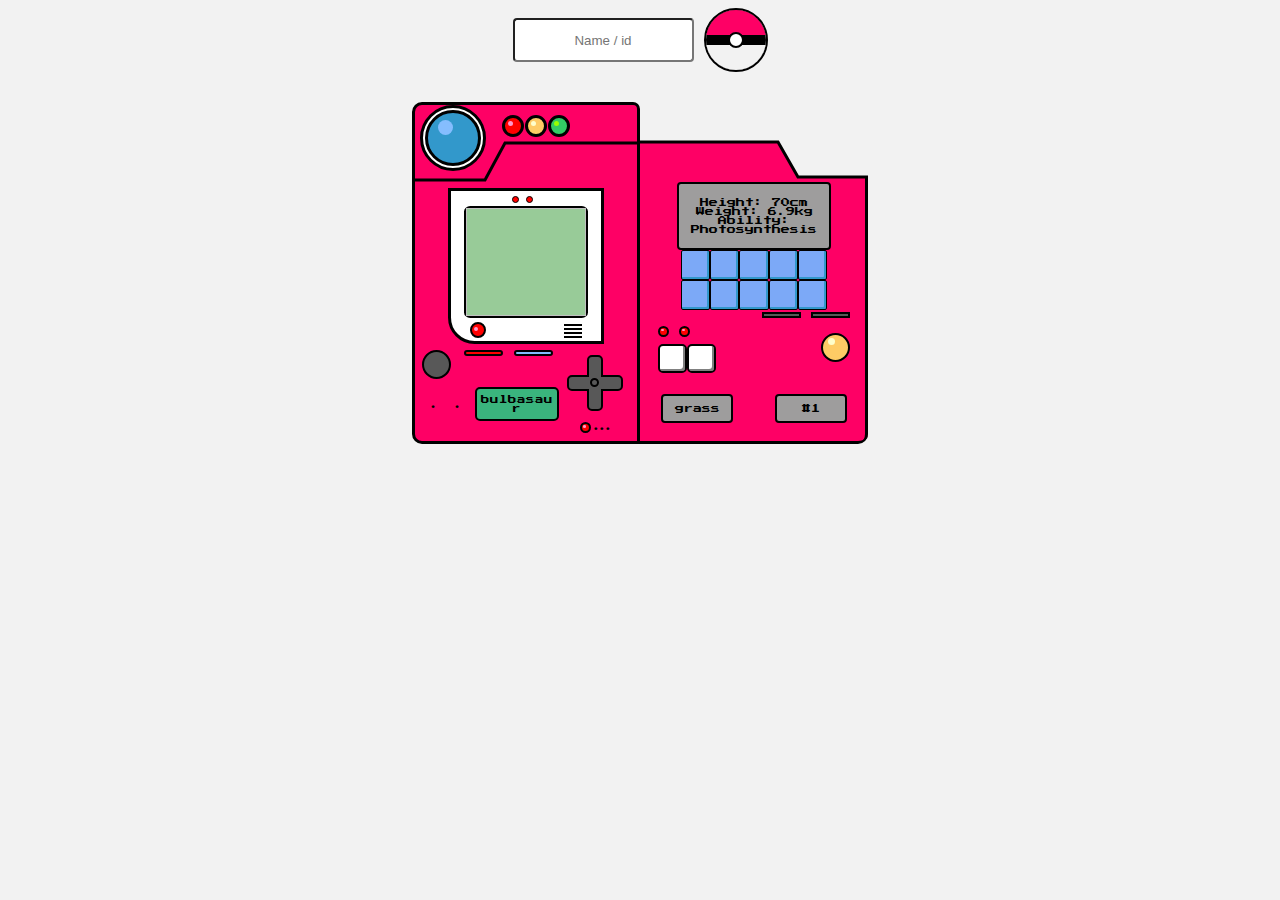
<file: Pokedex/index.html>
<!DOCTYPE html>
<html lang="en">
  <head>
    <meta charset="UTF-8" />
    <meta name="viewport" content="width=device-width, initial-scale=1.0" />
    <title>Pokedecss</title>
    <link rel="manifest" href="manifest.json" />
    <link rel="icon" type="image/gif/jpg" href="./ballicon.webp" />
    <link href="https://fonts.googleapis.com/css2?family=Press+Start+2P&display=swap" rel="stylesheet" />
    <link rel="stylesheet" href="style.css" />
  </head>

  <body>


    <div class="search-container">
      <input id="name-input" type="text" placeholder="Name / id" />

      <div id="search-btn" class="ball-container">
        <div class="upper-half-ball"></div>
        <div class="bottom-half-ball"></div>
        <div class="center-ball"></div>
        <div class="center-line"></div>
      </div>
    </div>

    <div id="pokedex">
      <!-- Left Panel -->
      <div id="left-panel">
        <!-- Top lights -->
        <div class="left-top-container">
          <svg height="100" width="225" class="left-svg">
            <polyline points="0,75 70,75 90,38 224,38" style="fill: none; stroke: black; stroke-width: 3" />
          </svg>
          <div class="lights-container">
            <div class="big-light-boarder">
              <div class="big-light blue">
                <div class="big-dot light-blue"></div>
              </div>
            </div>
            <div class="small-lights-container">
              <div class="small-light red">
                <div class="dot light-red"></div>
              </div>
              <div class="small-light yellow">
                <div class="dot light-yellow"></div>
              </div>
              <div class="small-light green">
                <div class="dot light-green"></div>
              </div>
            </div>
          </div>
        </div>
        <!-- Center Screen -->
        <div class="screen-container">
          <div class="screen">
            <div class="top-screen-lights">
              <div class="mini-light red"></div>
              <div class="mini-light red"></div>
            </div>
            <div id="main-screen">
                <img id="image-screen">
            </div>
            <div class="bottom-screen-lights">
              <div class="small-light red">
                <div class="dot light-red"></div>
              </div>
              <div class="burger">
                <div class="line"></div>
                <div class="line"></div>
                <div class="line"></div>
                <div class="line"></div>
              </div>
            </div>
          </div>
        </div>
        <!-- Bottom Buttons -->
        <div class="buttons-container">
          <div class="upper-buttons-container">
            <div class="big-button"></div>
            <div class="long-buttons-container">
              <div class="long-button red"></div>
              <div class="long-button light-blue"></div>
            </div>
          </div>
          <div class="nav-buttons-container">
            <div class="dots-container">
              <div>.</div>
              <div>.</div>
            </div>
            <div class="green-screen">
              <span id="name-screen">bulbasaur</span>
            </div>
            <div class="right-nav-container">
              <div class="nav-button">
                <div class="nav-center-circle"></div>
                <div class="nav-button-vertical"></div>
                <div class="nav-button-horizontal">
                  <div class="right-nav-button"></div>
                  <div class="left-nav-button"></div>
                  <div class="border-top"></div>
                  <div class="border-bottom"></div>
                </div>
              </div>
              <div class="bottom-right-nav-container">
                <div class="small-light red">
                  <div class="dot light-red"></div>
                </div>
                <div class="dots-container">
                  <div class="black-dot">.</div>
                  <div class="black-dot">.</div>
                  <div class="black-dot">.</div>
                </div>
              </div>
            </div>
          </div>
        </div>
      </div>
      <!-- End of Left panel -->

      <!-- Right-panel -->
      <div id="right-panel">
        <!-- Blank container -->
        <div class="empty-container">
          <svg height="100%" width="100%">
            <polyline
              points="0,0 0,40 138,40 158,75 250,75 250,0 0,0"
              style="fill: #f2f2f2; stroke: none; stroke-width: 3"
            />
            <polyline points="0,40 138,40 158,75 250,75" style="fill: none; stroke: black; stroke-width: 3" />
          </svg>
        </div>
        <!-- Top screen -->
        <div class="top-screen-container">
          <div id="about-screen" class="right-panel-screen">Height: 70cm Weight: 6.9kg Ability: Photosynthesis</div>
        </div>
        <!-- Blue Buttons -->
        <div class="square-buttons-container">
          <div class="blue-squares-container">
            <div class="blue-square"></div>
            <div class="blue-square"></div>
            <div class="blue-square"></div>
            <div class="blue-square"></div>
            <div class="blue-square"></div>
            <div class="blue-square"></div>
            <div class="blue-square"></div>
            <div class="blue-square"></div>
            <div class="blue-square"></div>
            <div class="blue-square"></div>
          </div>
        </div>
        <!-- Center Buttons -->
        <div class="center-buttons-container">
          <div class="center-left-container">
            <div class="small-reds-container">
              <div class="small-light red">
                <div class="dot light-red"></div>
              </div>
              <div class="small-light red">
                <div class="dot light-red"></div>
              </div>
            </div>
            <div class="white-squares-container">
              <div class="white-square"></div>
              <div class="white-square"></div>
            </div>
          </div>
          <div class="center-right-container">
            <div class="thin-buttons-container">
              <div class="thin-button"></div>
              <div class="thin-button"></div>
            </div>
            <div class="yellow-button yellow">
              <div class="big-dot light-yellow"></div>
            </div>
          </div>
        </div>
        <!-- Bottom screens -->
        <div class="bottom-screens-container">
          <div id="type-screen" class="type-panel-screen">grass</div>
          <div id="id-screen" class="right-panel-screen">#1</div>
        </div>
      </div>
    </div>
    <script src="https://ajax.googleapis.com/ajax/libs/jquery/3.7.1/jquery.min.js"></script>
    <script src="main.js"></script>
  </body>
</html>
</file>
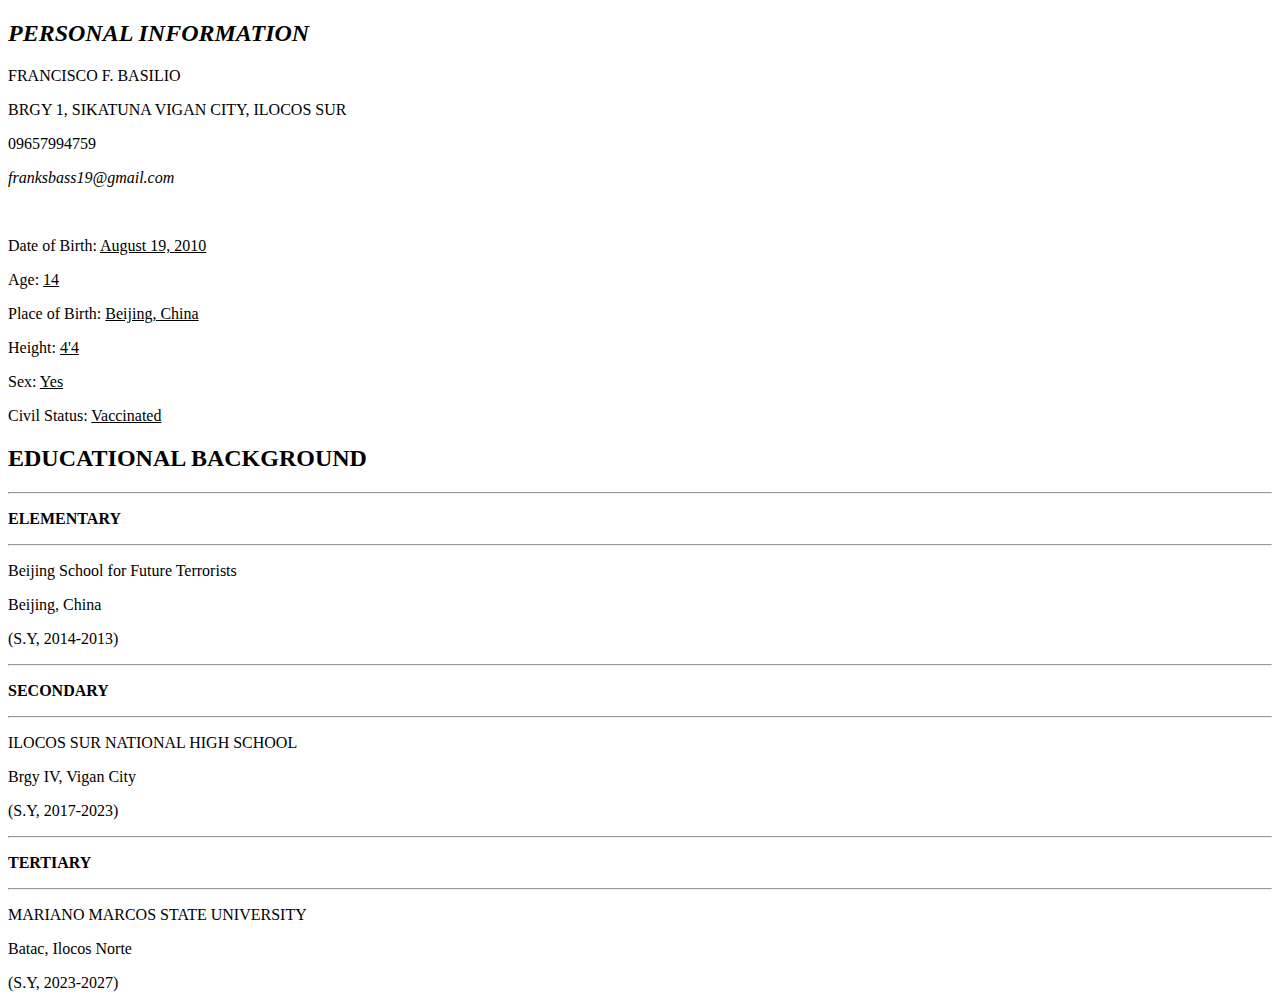
<file: WebDevnProg/Webdev Labs/lab1/index.html>
<!DOCTYPE html>
	<html>
		<title>
		Cool Boi Personal Info
		</title>
	</html>
	<body>
	<h2> <strong> <em> PERSONAL INFORMATION </strong></em> </h2>
	<p> FRANCISCO F. BASILIO</p>
	<p> BRGY 1, SIKATUNA VIGAN CITY, ILOCOS SUR</p>
	<p> 09657994759</p>
	<p> <em>franksbass19@gmail.com</em></p> <br />
	<p> Date of Birth: <u>August 19, 2010 </u> </p>
	<p> Age: <u>14 </u> </p>
	<p> Place of Birth: <u> Beijing, China </u> </p>
	<p> Height: <u>4'4 </u> </p>
	<p> Sex: <u>Yes </u> </p>
	<p> Civil Status: <u>Vaccinated </u> </p>

	<h2> <strong> EDUCATIONAL BACKGROUND </strong></h2>
	<hr /> <p> <strong> ELEMENTARY </strong> </p> <hr />
	<p> Beijing School for Future Terrorists</p>
	<p> Beijing, China</p>
	<p> (S.Y, 2014-2013) </p>
	<hr /> <p> <strong> SECONDARY </strong> </p> <hr />
	<p> ILOCOS SUR NATIONAL HIGH SCHOOL</p>
	<p> Brgy IV, Vigan City</p>
	<p> (S.Y, 2017-2023) </p>
	<hr /> <p> <strong> TERTIARY </strong> </p> <hr />
	<p> MARIANO MARCOS STATE UNIVERSITY</p>
	<p> Batac, Ilocos Norte</p>
	<p> (S.Y, 2023-2027) </p>

	</body>
</html>
</file>
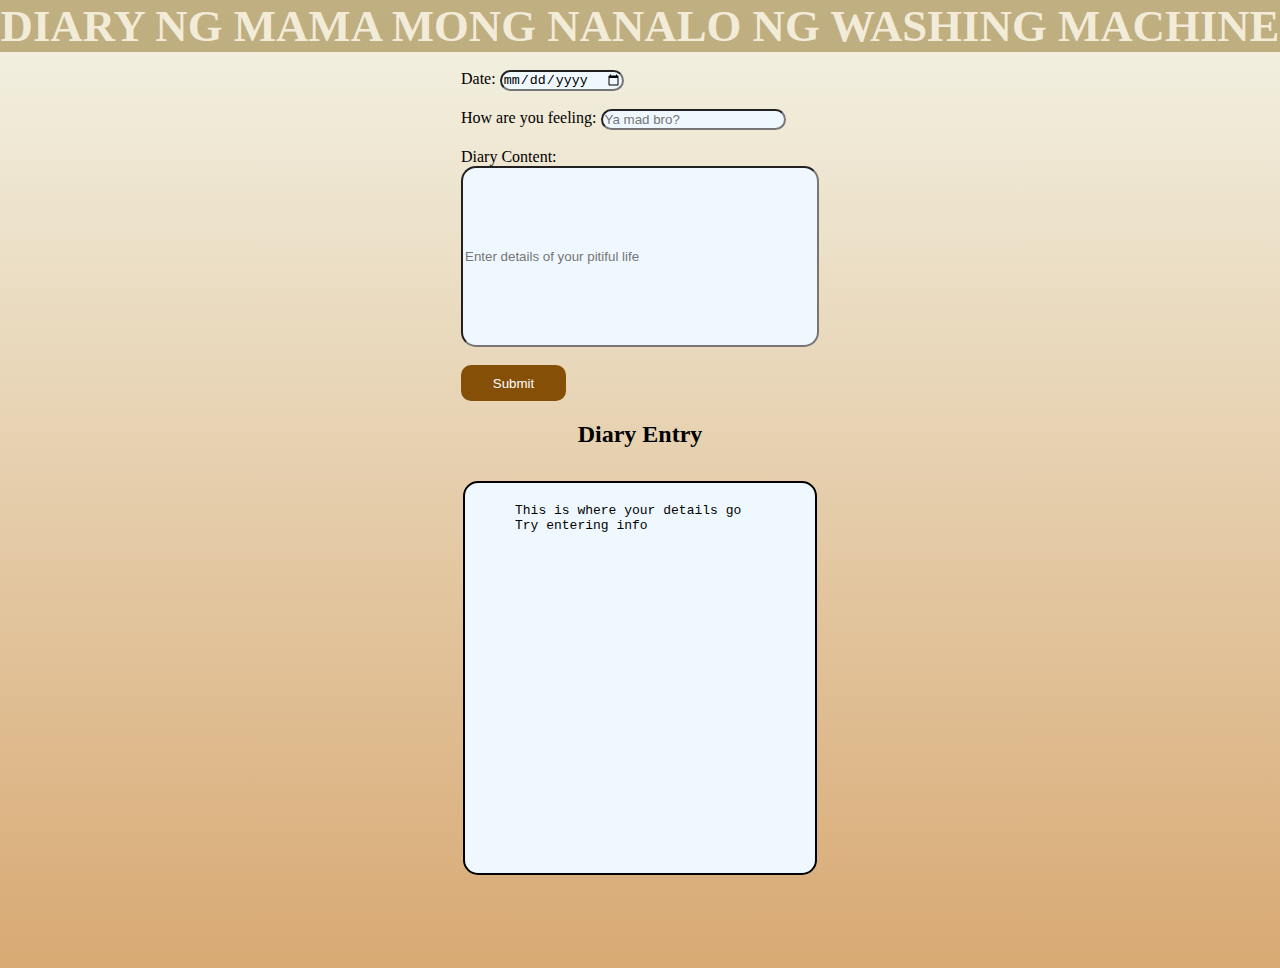
<file: WebDevnProg/Webdev Labs/lab2&3/index.html>
<!DOCTYPE html>
<html>
	<head>
        <link href="styles.css" rel="stylesheet">
	<script>
		function displayContent() {
		var date = document.getElementById("date").value;
		var feeling = document.getElementById("feeling").value;
		var entry = document.getElementById("entry").value;
		var message = "Log Date: " + date + "<br>---------------------<br>Feeling: " + feeling + "<br>Entry: " + entry + "<br>---------------------<br>Expires when you submit again<br>Best when not refreshed" ;
		document.getElementById("output").innerHTML = message;
		return false;
		}
	</script>

	</head>
	<body>
		<h1> DIARY NG MAMA MONG NANALO NG WASHING MACHINE</h1>        
        <div class="formseg">
		<form onsubmit="return displayContent()">
			<label for="date">Date:</label>
			<input type="date" id="date" name="date" required><br><br>

			<label for="feeling">How are you feeling:</label>
			<input type="text" id="feeling" name ="feeling" required placeholder="Ya mad bro?"><br><br>

			<label for="entry">Diary Content:</label><br>
			<input class="entry" type="text" id="entry" name ="entry" placeholder="Enter details of your pitiful life" required><br><br>

			<input class="submit" type="submit" value="Submit">
		</form>
    </div>
        <div class="diaryseg">
		    <h2 class=>Diary Entry</h2>
        </div>
        <div class="diaryseg">
		    <p id="output" class="output"> This is where your details go<br>Try entering info</p>
        </div>
        <br><br><br><br>
        
	</body>
</html>
</file>
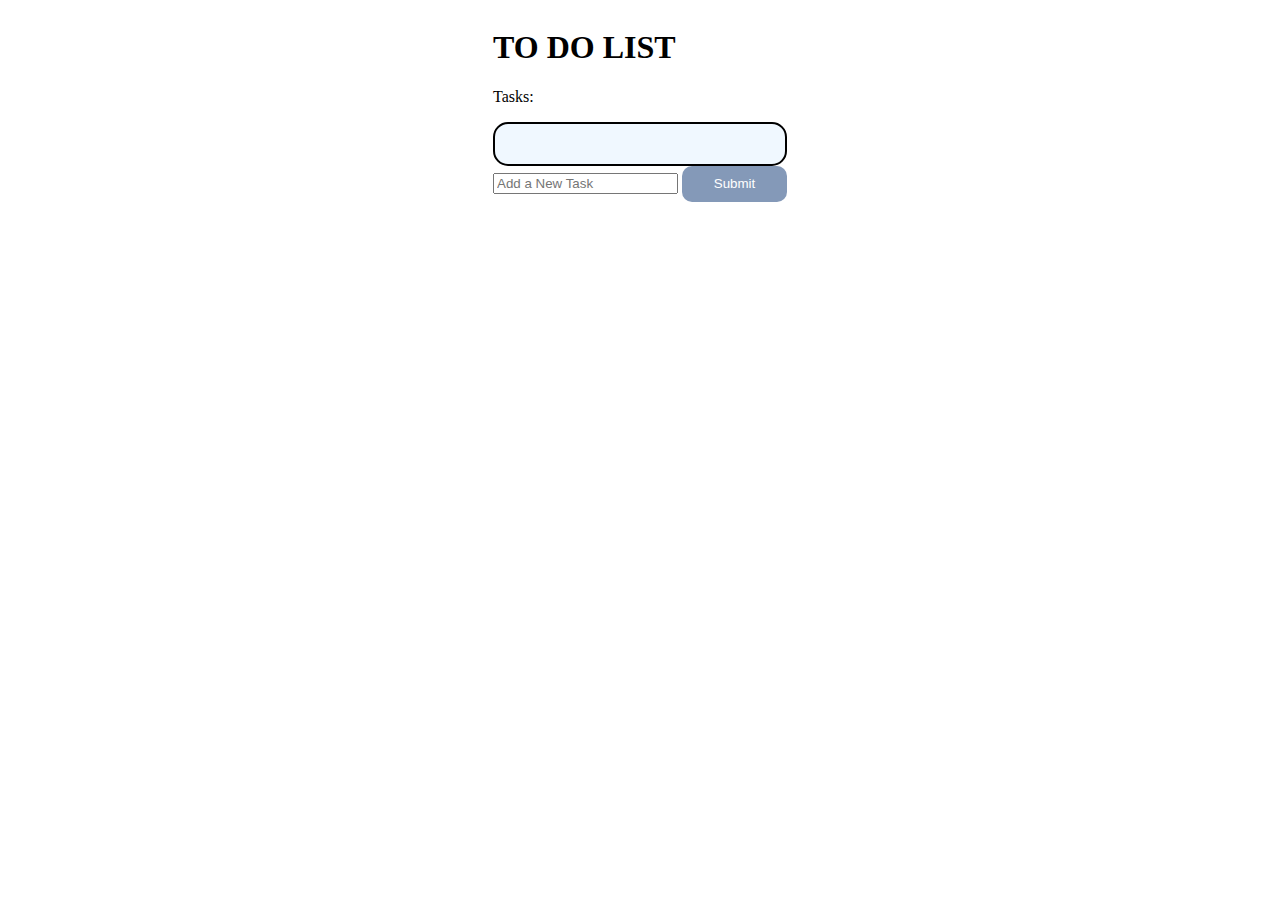
<file: WebDevnProg/Webdev Labs/BSCS2A-Submissions/Lab4/index.html>
<!DOCTYPE html>
<html lang="en">
<head>
    <meta charset="UTF-8">
    <meta name="viewport" content="width=device-width, initial-scale=1.0">
    <title>To Do List</title>
    <link href="styles.css" rel="stylesheet">
    <script>
    var index = 1;
        
        function addTask(){

            let target = document.getElementById("tasksection");
            let task = document.getElementById("taskItem").value;
            if (task.length < 2){
                alert("Task should be longer than 2 letters (e.g. die)");
                return;
            }

            document.getElementById("taskItem").value = "";
            let newTask = document.createElement('div');
            newTask.classList = "tasks";

            let taskcontent = document.createElement('p');
            taskcontent.textContent = index +". "+ task;
            newTask.append(taskcontent);
            let removeButton = document.createElement('button');
            removeButton.textContent = "Delete";
            removeButton.classList = 'removebutton';
            
            removeButton.addEventListener("click", function () {
                let response = confirm("Bye Bye Senpai uwu");
                if (response === true)
                target.removeChild(newTask);
            } );
            newTask.append(removeButton);
            target.append(newTask);
            index++;
        }
    </script>
</head>
<body>
    <div class = "main">
    <div class="tasklist">
        <h1 class="header" style="display: block;">TO DO LIST</h1>
        <p>Tasks:</p>
        <div class="tasksection" id="tasksection"></div>
        <input type="text" id="taskItem" class="taskitem" placeholder="Add a New Task">
        <button class="submit" onclick="addTask()">Submit</button>
    </div>
    </div>
</body>
</html>
</file>
<file: Pokedex/style.css>
:root {
    --main-bg-color: #fe0065;
    --secondary-bg-color: #f2f2f2;
    --main-screen-bg-color: #98cb98;
    --secondary-screen-bg-color: #9e9d9d;
    --main-buttons-color: #585858;
    --square-buttons-color: #7ca9f7;
  }
  
  .red {
    background-color: #ff0000;
  }
  .yellow {
    background-color: #fecb65;
  }
  .green {
    background-color: #32cb65;
  }
  .blue {
    background-color: #3298cb;
  }
  
  .light-blue {
    background-color: #85bdfe;
  }
  .light-red {
    background-color: #fe98cb;
  }
  .light-yellow {
    background-color: #fefecb;
  }
  .light-green {
    background-color: #98fe00;
  }
  
  * {
    margin: 0;
    padding: 0;
  }
  
  body {
    height: 100vh;
    width: 100vw;
    display: flex;
    flex-direction: column;
    justify-content: start;
    align-items: center;
    gap: 22px;
    background-color: var(--secondary-bg-color);
  }
  
  .logo {
    aspect-ratio: 600/221;
    justify-self: start;
    width: 50%;
    max-width: 400px;
    min-width: 220px;
    display: flex;
    justify-content: center;
    align-items: center;
  }
  
  .search-container {
    width: 100%;
    height: 80px;
    justify-self: center;
    align-self: center;
    display: flex;
    justify-content: center;
    align-items: center;
  }
  
  /* poke-ball */
  .ball-container {
    overflow: hidden;
    width: 60px;
    height: 60px;
    border: 2px solid black;
    border-radius: 50%;
    position: relative;
    animation: shake 1.5s ease-in infinite;
    animation-play-state: paused;
  }
  
  @keyframes shake {
    0% {
      transform: rotate(5deg);
    }
    5% {
      transform: rotate(-5deg);
    }
    10% {
      transform: rotate(5deg);
    }
    15% {
      transform: rotate(-5deg);
    }
    20% {
      transform: rotate(5deg);
    }
    25% {
      transform: rotate(0deg);
    }
    100% {
      transform: rotate(0deg);
    }
  }
  
  .ball-container:hover {
    cursor: pointer;
    animation-play-state: running;
  }
  .upper-half-ball {
    position: absolute;
    width: 100%;
    height: 42%;
    background-color: var(--main-bg-color);
  }
  
  .bottom-half-ball {
    position: absolute;
    bottom: 0;
    width: 100%;
    height: 42%;
    background-color: var(--secondary-bg-color);
  }
  
  .center-ball {
    background-color: white;
    width: 20%;
    height: 20%;
    border: 2px solid black;
    border-radius: 50%;
    position: absolute;
    top: 50%;
    left: 50%;
    transform: translate(-50%, -50%);
  }
  
  .center-line {
    background: black;
    height: 100%;
    width: 100%;
  }
  
  input {
    text-align: center;
    height: 40px;
    border-radius: 4px;
    margin-right: 10px;
  }
  /* poke-dex */
  #pokedex {
    height: 342px;
    width: calc(228px * 2);
    display: flex;
    border-radius: 10px;
  }
  
  @media only screen and (max-width: 600px) {
    #pokedex {
      width: 90%;
    }
  }
  
  /* LEFT PANEL */
  #left-panel {
    background-color: var(--main-bg-color);
    box-sizing: border-box;
    height: 100%;
    width: 50%;
    display: grid;
    grid-template-rows: 23% 50% 27%;
    border: solid black 3px;
    border-top-left-radius: 10px;
    border-bottom-left-radius: 10px;
    border-top-right-radius: 7px;
  }
  /* Top Lights */
  
  .lights-container {
    position: relative;
    display: flex;
    justify-content: start;
    align-items: center;
  }
  
  .left-svg {
    position: absolute;
    z-index: +5;
  }
  
  .big-light-boarder {
    display: flex;
    justify-content: center;
    align-items: center;
    margin-left: 5px;
    height: 60px;
    width: 60px;
    border: solid black;
    border-radius: 50%;
    background-color: white;
  }
  
  .big-light {
    height: 50px;
    width: 50px;
    border-radius: 50%;
    border: solid black;
  }
  
  .big-dot {
    height: 15px;
    width: 15px;
    position: relative;
    top: 7px;
    left: 10px;
    border-radius: 50%;
  }
  
  .small-lights-container {
    margin-left: 15px;
    margin-top: 10px;
    width: 70px;
    height: 100%;
    display: flex;
    align-self: start;
    justify-content: space-around;
  }
  
  .small-light {
    border: solid black;
    width: 16px;
    height: 16px;
    border-radius: 50%;
  }
  .dot {
    height: 5px;
    width: 5px;
    position: relative;
    top: 3px;
    left: 3px;
    border-radius: 50%;
  }
  
  /* Center Screen */
  
  .screen-container {
    display: flex;
    justify-content: center;
    align-items: center;
  }
  
  .screen {
    width: 150px;
    height: 150px;
    border: solid black;
    border-radius: 0 0 0 17%;
    display: grid;
    grid-template-rows: 10% 72% 18%;
    background-color: white;
  }
  
  .top-screen-lights {
    width: 50%;
    margin-top: 2px;
    display: flex;
    justify-self: center;
    justify-content: center;
    align-items: center;
  }
  
  .mini-light {
    border: solid black 1px;
    width: 5px;
    height: 5px;
    border-radius: 50%;
    margin-right: 7px;
  }
  
  #main-screen {
    height: 100%;
    width: 80%;
    justify-self: center;
    background-color: var(--main-screen-bg-color);
    border: solid black 2px;
    border-radius: 5%;


    position: relative;
  }
  #image-screen{
    width: 100%;
    height: 100%;
    position: relative;
    background-image: url('https://raw.githubusercontent.com/PokeAPI/sprites/master/sprites/pokemon/other/showdown/1.gif');
    background-position: center;
    background-repeat: no-repeat;
    background-size: contain;
  }

  
  .bottom-screen-lights {
    display: flex;
    margin-top: 5px;
    width: 75%;
    justify-self: center;
    justify-content: space-between;
    align-items: center;
  }
  
  .bottom-screen-lights .small-light {
    border: solid black 2px;
    width: 12px;
    height: 12px;
  }
  
  .bottom-screen-lights .dot {
    height: 4px;
    width: 4px;
    top: 2.5px;
    left: 2px;
  }
  
  .line {
    width: 18px;
    height: 2px;
    background-color: black;
    margin-top: 2px;
  }
  
  /*Bottom buttons  */
  
  .buttons-container {
    display: grid;
    grid-template-rows: 40% 60%;
  }
  
  .big-button {
    width: 25px;
    height: 25px;
    border-radius: 50%;
    border: solid 2px black;
    background-color: var(--main-buttons-color);
    margin-left: 7px;
  }
  
  .long-button {
    width: 35px;
    height: 2px;
    border-radius: 50px;
    border: 2px solid black;
  }
  
  .green-screen {
    width: 80px;
    height: 30px;
    border-radius: 5px;
    border: solid black 2px;
    background-color: #3ab47d;
    display: flex;
    justify-content: center;
    align-items: center;
  }
  
  #name-screen {
    width: 100%;
    font-family: 'Press Start 2P', cursive;
    text-align: center;
    font-size: 8.5px;
    overflow-wrap: break-word;
  }
  
  .circle {
    width: 4px;
    height: 4px;
    border-radius: 50%;
    border: 1px solid black;
  }
  
  .upper-buttons-container {
    display: flex;
    align-items: top;
    justify-content: start;
  }
  
  .long-buttons-container {
    display: flex;
    width: 100px;
    justify-content: space-around;
    margin-left: 7px;
  }
  
  .nav-buttons-container {
    display: grid;
    grid-template-columns: 27% 35% 38%;
  }
  
  .dots-container {
    height: 100%;
    width: 50%;
    display: flex;
    justify-self: center;
    justify-content: space-between;
    font-size: x-large;
  }
  
  .right-nav-container {
    position: relative;
    top: -30px;
    display: flex;
    flex-direction: column;
    justify-content: center;
    align-items: center;
  }
  
  .nav-button {
    height: 52px;
    width: 52px;
    display: flex;
    justify-content: center;
    align-items: center;
  }
  
  .nav-button-vertical {
    position: absolute;
    transform: rotate(90deg);
    background-color: var(--main-buttons-color);
    border-radius: 5px;
    height: 12px;
    width: 52px;
    border: 2px solid black;
  }
  
  .nav-button-horizontal {
    position: absolute;
    background-color: var(--main-buttons-color);
    border-radius: 5px;
    height: 12px;
    width: 52px;
    border: 2px solid black;
  
    .left-nav-button {
      position: absolute;
      left: -1px;
      width: 20px;
      height: 12px;
      border-radius: 5px 0 0 5px;
      background-color: transparent;
    }
    .left-nav-button:active {
      background-color: #393838;
    }
  
    .right-nav-button {
      position: absolute;
      right: -1px;
      width: 20px;
      height: 12px;
      border-radius: 0 5px 5px 0;
      background-color: transparent;
    }
    .right-nav-button:active {
      background-color: #393838;
    }
  }
  
  .nav-center-circle {
    height: 5px;
    width: 5px;
    border-radius: 50%;
    border: solid black 2px;
    z-index: +2;
  }
  
  .border-top {
    border-top: 3.5px solid var(--main-buttons-color);
    position: absolute;
    top: -3px;
    left: 20px;
    right: 19.5px;
  }
  .border-bottom {
    border-top: 3.5px solid var(--main-buttons-color);
    position: absolute;
    top: 11px;
    left: 20px;
    right: 19.5px;
  }
  
  .bottom-right-nav-container {
    display: flex;
    justify-content: center;
    align-items: center;
    text-align: center;
  }
  
  .bottom-right-nav-container .dots-container {
    align-items: center;
    justify-content: center;
  }
  
  .bottom-right-nav-container .small-light {
    border: solid black 2px;
    width: 7px;
    height: 7px;
    margin-right: 3px;
    margin-top: 10px;
  }
  
  .bottom-right-nav-container .dot {
    height: 2.5px;
    width: 2.5px;
    top: 1.5px;
    left: 1.5px;
  }
  
  /* RIGHT PANEL */
  
  #right-panel {
    background-color: var(--main-bg-color);
    box-sizing: border-box;
    position: relative;
    height: 100%;
    width: 50%;
    display: grid;
    grid-template-rows: 24% repeat(4, 19%);
    border-bottom: solid black 3px;
    border-bottom-right-radius: 10px;
  }
  #right-panel::before {
    content: '';
    position: absolute;
    left: -3px;
    bottom: 0;
    width: 100%;
    height: 265px;
    border-right: solid black 3px;
    border-bottom-right-radius: 7px;
  }
  /* top screen */
  .top-screen-container {
    display: flex;
    justify-content: center;
    align-items: center;
  }

  .right-panel-screen {
    font-family: 'Press Start 2P', cursive;
    width: 146px;
    height: 64px;
    background-color: var(--secondary-screen-bg-color);
    border: solid black 2px;
    border-radius: 4px;
    font-size: xx-small;
    padding-left: 2px;
    padding-right: 2px;
    display: flex;
    align-items: center;
    justify-content: center;
    text-align: center;
  }

  .type-panel-screen {
    width: 64px;
    height: 25px;
    font-family: 'Press Start 2P', cursive;
    background-color: var(--secondary-screen-bg-color);
    border: solid black 2px;
    border-radius: 4px;
    font-size: xx-small;
    padding-left: 2px;
    padding-right: 2px;
    display: flex;
    align-items: center;
    justify-content: center;
    text-align: center;
  }
  
  /* square buttons grid */
  .square-buttons-container {
    display: flex;
    justify-content: center;
    align-items: center;
  }
  
  .blue-squares-container {
    width: 146px;
    height: 60px;
    display: grid;
    grid-template-columns: repeat(5, 1fr);
    grid-template-rows: repeat(2, 1fr);
  }
  .blue-square {
    border-radius: 2px;
    border: black 1.5px solid;
    background-color: var(--square-buttons-color);
    box-shadow: inset -2px -2px #3298cb;
  }
  
  /* center buttons */
  .center-buttons-container {
    display: flex;
    justify-content: space-around;
  }
  
  .center-left-container {
    display: grid;
  }
  
  .small-reds-container {
    display: flex;
    align-items: center;
    justify-content: start;
  }
  .small-reds-container .small-light {
    border: solid black 2px;
    width: 7px;
    height: 7px;
    margin-right: 10px;
    margin-top: 10px;
  }
  .small-reds-container .dot {
    height: 2.5px;
    width: 2.5px;
    top: 1px;
    left: 1px;
  }
  
  .white-squares-container {
    display: flex;
    align-items: center;
    justify-content: center;
  }
  
  .white-square {
    width: 25px;
    height: 25px;
    border-radius: 5px;
    border: black 2px solid;
    background-color: #ffffff;
    box-shadow: inset -2px -2px gray;
  }
  
  .center-right-container {
    display: grid;
  }
  
  .thin-buttons-container {
    display: flex;
    justify-content: space-between;
  }
  
  .thin-button {
    width: 35px;
    height: 2px;
    border: 2px solid black;
    background-color: var(--main-buttons-color);
    margin-left: 10px;
  }
  .yellow-button {
    justify-self: end;
    width: 25px;
    height: 25px;
    border-radius: 50%;
    border: solid 2px black;
    margin-left: 7px;
  }
  
  .yellow-button .big-dot {
    height: 7px;
    width: 7px;
    position: relative;
    top: 3px;
    left: 5px;
    border-radius: 50%;
  }
  
  /* bottom screens */
  
  .bottom-screens-container {
    display: flex;
    justify-content: space-around;
    align-items: center;
  }
  
  .bottom-screens-container .right-panel-screen {
    width: 64px;
    height: 25px;
  }
  
  .mention {
    margin-top: 10px;
    width: 150px;
    display: grid;
    text-align: center;
    font-size: x-large;
  }
  .links {
    display: flex;
    justify-content: space-between;
  }
  .link-logo {
    width: 25px;
    height: 25px;
    background-position: center;
    background-repeat: no-repeat;
    background-size: contain;
  }
  .codepen {
    background-image: url(https://blog.codepen.io/wp-content/uploads/2012/06/Button-Fill-Black-Large.png);
  }
  .github {
    background-image: url(https://github.githubassets.com/images/modules/logos_page/GitHub-Mark.png);
  }
  .dev {
    background-image: url(https://raw.githubusercontent.com/gist/benhalpern/eff81b17359acafd17849146549b9291/raw/6de3cc24798bd3b133d4d89a1d87004c369eac46/dev-icon.svg);
  }
  .linkedin {
    background-image: url(https://brand.linkedin.com/content/dam/me/business/en-us/amp/brand-site/v2/bg/LI-Bug.svg.original.svg);
  }
</file>
<file: WebDevnProg/Webdev Labs/lab2&3/styles.css>
body {
    background: linear-gradient(rgb(243, 243, 229), rgb(216, 169, 115) );
    /* background-color: rgb(243, 243, 229); */
}

.submit {
    background-color: rgb(133, 79, 8);
    color: white;
    border: none;
    border-radius: 10px;
    height: 36px;
    width: 105px;
    cursor: pointer;
    transition: background-color 0.2s, box-shadow 0.2s, opacity 0.2s;
}

.submit:hover{
    background-color: rgb(104, 87, 33);
    opacity: 0.7;
    box-shadow: 5px 5px 5px black;
}

.submit:active{
    background-color: rgb(252, 185, 109);
}

#date {
    border-radius: 15px;
    background-color: aliceblue;
}

#feeling {
    vertical-align: top;
    border-radius: 15px;
    background-color: aliceblue;
}

.entry {
    height: 175px;
    width: 350px;
    vertical-align: top;
    border-radius: 15px;
    background-color: aliceblue;
}

.diaryseg {
    display: flex;
  align-items: center;
  justify-content: center;
}

h1 {
    position: absolute;
    top: 0;
    left: 0;
    right: 0;
    justify-content: center;
    align-items: center;
    font-size: 2.8rem;
    display: flex;
    background-color: rgba(177, 157, 104, 0.801);
    color: rgba(255, 253, 240, 0.795);
    margin-top: 0;
    margin-left: 0;
    margin-right: 0;
}

.output {
    border-radius: 15px;
    border: 2.4px solid;
    border-color: black;
    padding: 20px 50px;
    display: block;
    height: 350px;
    width: 250px;
    background-color: aliceblue;
    font-family: 'Courier New', Courier, monospace;
    font-size: small;
}

.formseg {
    margin-top: 70px;
    display: flex;
    align-items: center;
    justify-content: center;
}

@media (max-width: 1200px){ 
.formseg {
    margin-top: 130px;
    display: flex;
    align-items: center;
    justify-content: center;
}

}
</file>
<file: WebDevnProg/Webdev Labs/BSCS2A-Submissions/Lab4/styles.css>
h1 {
    justify-self: flex-start;
}
.main {
    display: flex;
    align-items: center;
    justify-content: center;
}

.submit {
    background-color: rgb(132, 153, 184);
    color: white;
    border: none;
    border-radius: 10px;
    height: 36px;
    width: 105px;
    cursor: pointer;
    transition: background-color 0.2s, box-shadow 0.2s, opacity 0.2s;
}

.submit:hover{
    background-color: rgb(104, 58, 98);
    opacity: 0.7;
    box-shadow: 5px 5px 5px black;
}

.submit:active{
    background-color: rgb(252, 185, 109);
}

.removebutton {
    margin-left: 20px;
    background-color: rgb(75, 136, 185);
    color: white;
    border: none;
    border-radius: 10px;
    height: 36px;
    width: 105px;
    cursor: pointer;
    transition: background-color 0.2s, box-shadow 0.2s, opacity 0.2s;
}

.removebutton:hover{
    background-color: rgb(135, 60, 150);
    opacity: 0.7;
    box-shadow: 5px 5px 5px black;
}

.removebutton:active{
    background-color: rgb(88, 25, 64);
}

.tasks {
    display: flex;
    align-items: center;
    justify-content: center;
}

.tasksection {
    border-radius: 15px;
    border: 2.4px solid;
    border-color: black;
    padding: 20px 50px;
    display: block;
    background-color: aliceblue;
    font-family: 'Courier New', Courier, monospace;
    font-size: small;
}

.formseg {
    margin-top: 70px;
    display: flex;
    align-items: center;
    justify-content: center;
}
</file>
